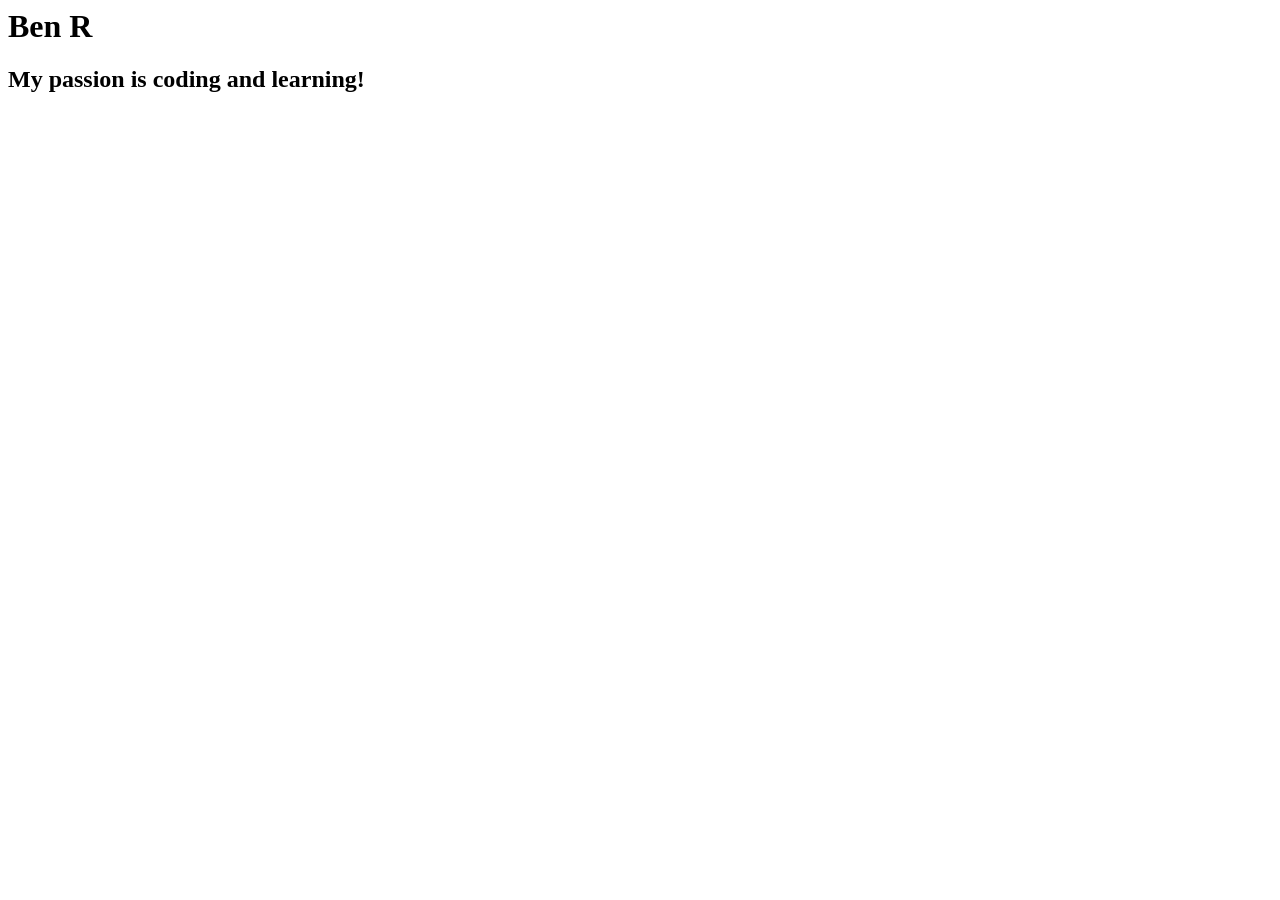
<file: index.html>
<html lang="en">
<head>
    <meta charset="UTF-8">
    <meta name="viewport" content="width=device-width, initial-scale=1.0">
    <title>Document</title>
</head>
<h1>Ben R</h1>
<h2>My passion is coding and learning!</h2>
<body>
    
</body>
</html>
</file>
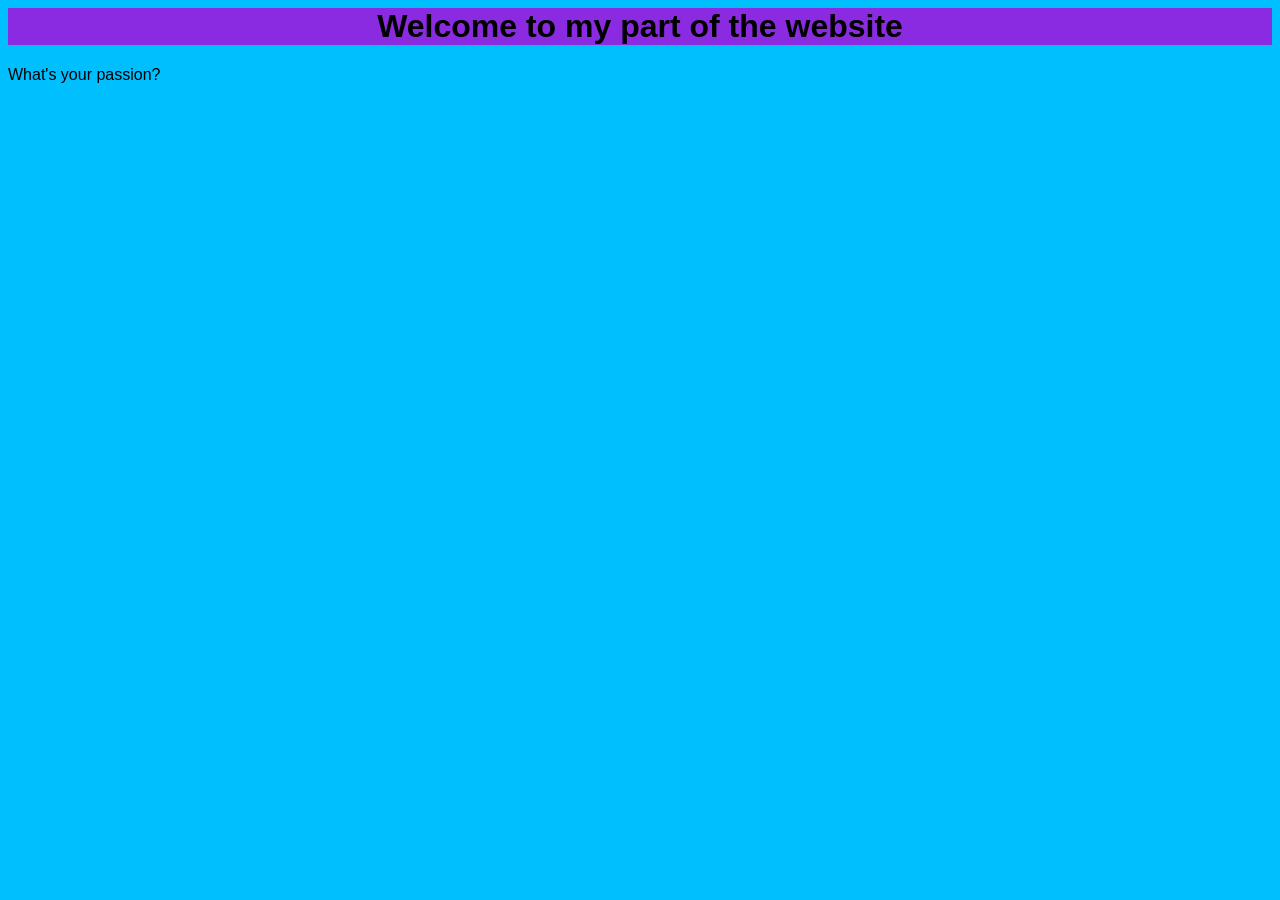
<file: mary.html>
<html lang="en">
<head>
    <meta charset="UTF-8">
    <meta name="viewport" content="width=device-width, initial-scale=1.0">
    <link rel="stylesheet" href="mary.css">
    <title>Mary</title>
</head>
<body>

    <h1> Welcome to my part of the website </h1>

    <p> What's your passion? </p>

</body>
</html>
</file>
<file: mary.css>
body{
    background-color: deepskyblue;
}

h1{
    background-color: blueviolet;
    text-align: center;
    font-family: 'Lucida Sans', 'Lucida Sans Regular', 'Lucida Grande', 'Lucida Sans Unicode', Geneva, Verdana, sans-serif;

}
p {
    font-family: 'Lucida Sans', 'Lucida Sans Regular', 'Lucida Grande', 'Lucida Sans Unicode', Geneva, Verdana, sans-serif;
}
</file>
